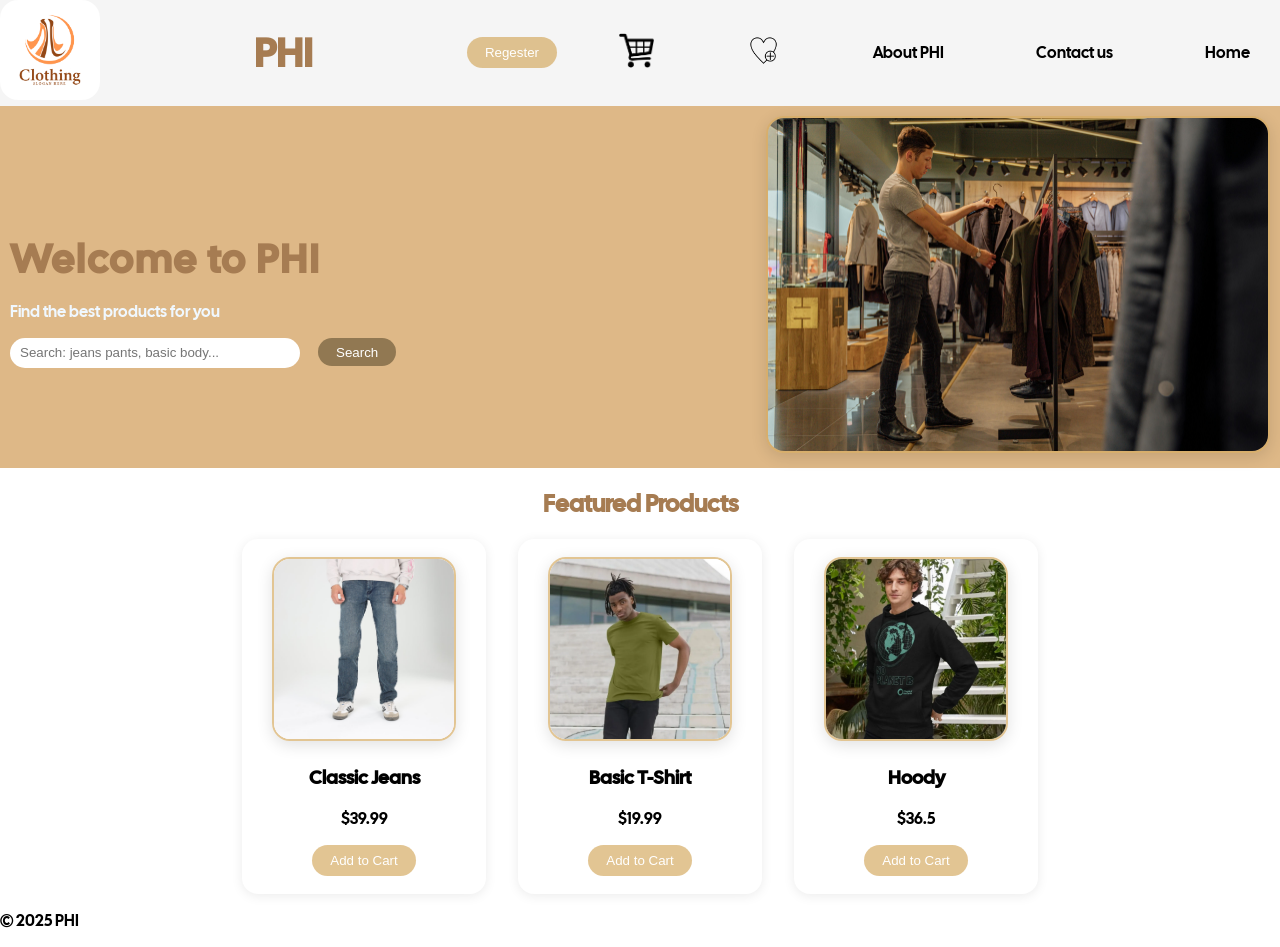
<file: index.html>
<!DOCTYPE html>
<html lang="en">

<head>
    <meta charset="UTF-8">
    <meta name="viewport" content="width=device-width, initial-scale=1.0">
    <title>PHI Store</title>

    <link rel="preconnect" href="https://fonts.googleapis.com">
    <link rel="preconnect" href="https://fonts.gstatic.com" crossorigin>
    <link href="https://fonts.googleapis.com/css2?family=Cal+Sans&display=swap" rel="stylesheet">

    <link rel="stylesheet" href="./style.css">
</head>

<body>

    <div class="logo">
        <span>
            <img width="100px" src="images/logo.png" alt="Store Logo" style="border: white; box-shadow: none;">
        </span>
        <span>
<h1 style="color: #a67c52; font-size: 40px;">PHI</h1>
        </span>
        <div class="navigation-bar">
            <button class="button">Regester</button>
            <a href="#" class="navigation-item"><span><img src="./images/cart.png" width="35" style="border: white; box-shadow: none;border-radius: 0;"></span></a>
            <a href="#" class="fav"><span><img src="./images/fav.png" width="35" style="border: white; box-shadow: none;"></span></a>
            <a href="./aboutUs.html" class="navigation-item"><span>About PHI</span></a>
            <a href="./contactUs.html" class="navigation-item"><span>Contact us</span></a>
            <a href="./index.html" class="navigation-item"><span>Home</span></a>
        </div>
    </div>

    <div class="landingpage">
        <div class="srsh">
            <div>
                <h1 id="welcome">Welcome to PHI</h1>
                <p style="color: aliceblue;">Find the best products for you</p>
            </div>
            <input type="text" placeholder="Search: jeans pants, basic body...">
            <button class="button2">Search</button>
        </div>

        <div>
            <img class="logo1" width="500px" src="./images/banner.jpg" alt="Clothes">
        </div>
    </div>


    <section class="featured-products">
        <h2 style="text-align: center; color: #a67c52;">Featured Products</h2>
        <div class="product-list">
            <div class="product-card">
                <img src="./images/ClassicJeans.png" alt="Product 1" width="180">
                <div class="product-info">
                    <h3>Classic Jeans</h3>
                    <p>$39.99</p>
                </div>
                <button class="button">Add to Cart</button>
            </div>
            <div class="product-card">
                <img src="./images/BasicT-Shirt.png" alt="Product 2" width="180">
                <div class="product-info">
                    <h3>Basic T-Shirt</h3>
                    <p>$19.99</p>
                </div>


                <button class="button">Add to Cart</button>
            </div>
            <div class="product-card">
                <img src="./images/hoody.png" alt="Product 3" width="180">

                <div class="product-info">
                    <h3>Hoody</h3>
                    <p>$36.5</p>
                </div>
                <button class="button">Add to Cart</button>
            </div>

        </div>
    </section>



    <footer>
        <p>&copy; 2025 PHI</p>
    </footer>

</body>

</html>
</file>
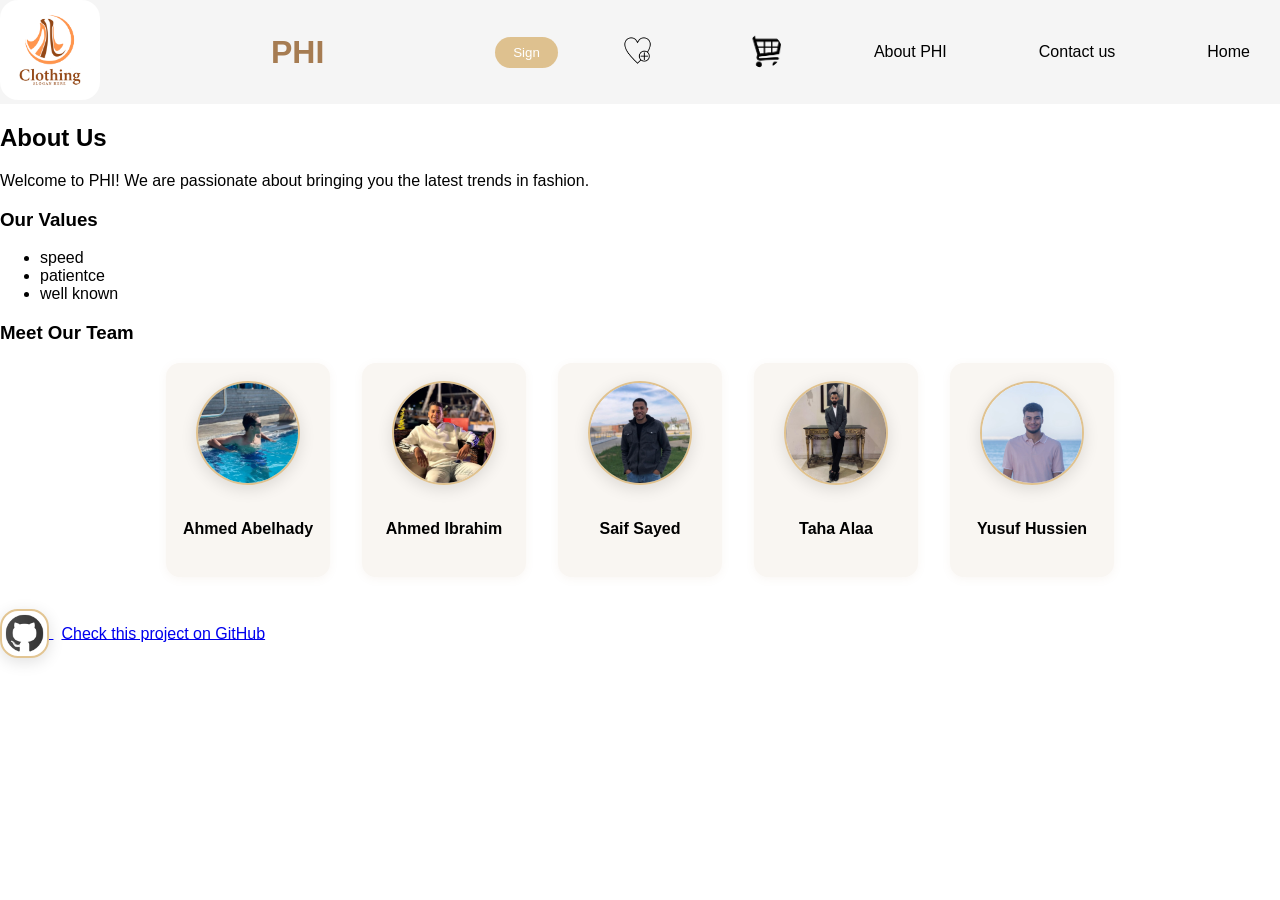
<file: aboutUs.html>
<!DOCTYPE html>
<html lang="en">
<head>
    <meta charset="UTF-8">
    <meta name="viewport" content="width=device-width, initial-scale=1.0">
    <title>Document</title>
    <link rel="stylesheet" href="./style.css">
</head>
<body>

    <div class="logo">
        <span>
            <img width="100px" src="images/logo.png" alt="Store Logo" style="border: white; box-shadow: none;">
        </span>
        <span>
            <h1 style="color: #a67c52;">PHI</h1>
        </span>
        <div class="navigation-bar">
            <button class="button">Sign</button>
            <a href="#" class="fav"><span><img src="./images/fav.png" width="35" style="border: white; box-shadow: none;"></span></a>
            <a href="#" class="navigation-item"><span><img src="./images/cart.png" width="35" style="border: white; box-shadow: none;"></span></a>
            <a href="./aboutUs.html" class="navigation-item"><span>About PHI</span></a>
            <a href="./contactUs.html" class="navigation-item"><span>Contact us</span></a>
            <a href="./index.html" class="navigation-item"><span>Home</span></a>
        </div>
    </div>

    <div class="about-us">
        <h2>About Us</h2>
        <p>
            Welcome to PHI! We are passionate about bringing you the latest trends in fashion.<br>
        </p>
        <h3>Our Values</h3>
        <ul>
            <li>speed</li>
            <li>patientce</li>
            <li>well known</li>
        </ul>
        
        <h3>Meet Our Team</h3>
        <div class="team-list">
            <div class="team-member">
                <img src="./images/team/ahmedA.jpg" alt="Team Member 1" width="100">
                <h4>Ahmed Abelhady</h4>
                <p></p>
            </div>
            <div class="team-member">
                <img src="./images/team/ahmedI.jpg" alt="Team Member 2" width="100">
                <h4>Ahmed Ibrahim</h4>
                <p></p>
            </div>
            <div class="team-member">
                <img src="./images/team/saif.jpg" alt="Team Member 3" width="100">
                <h4>Saif Sayed</h4>
                <p></p>
            </div>
            <div class="team-member">
                <img src="./images/team/taha.jpg" alt="Team Member 3" width="100">
                <h4>Taha Alaa</h4>
                <p></p>
            </div>
            <div class="team-member">
                <img src="./images/team/yusuf.jpg" alt="Team Member 3" width="100">
                <h4>Yusuf Hussien</h4>
                <p></p>
            </div>
        </div>
        <div>
            <a href="https://github.com/Yusuf-Hussien/phi-ecommerce" target="_blank">
                <img src="./images/githubLogo.png" alt="GitHub Logo" width="45" style="vertical-align: middle;">
                <span style="margin-left:8px; vertical-align: middle;">Check this project on GitHub</span>
            </a>
         </div>
    </div>
</div>
</body>
</html>
</file>
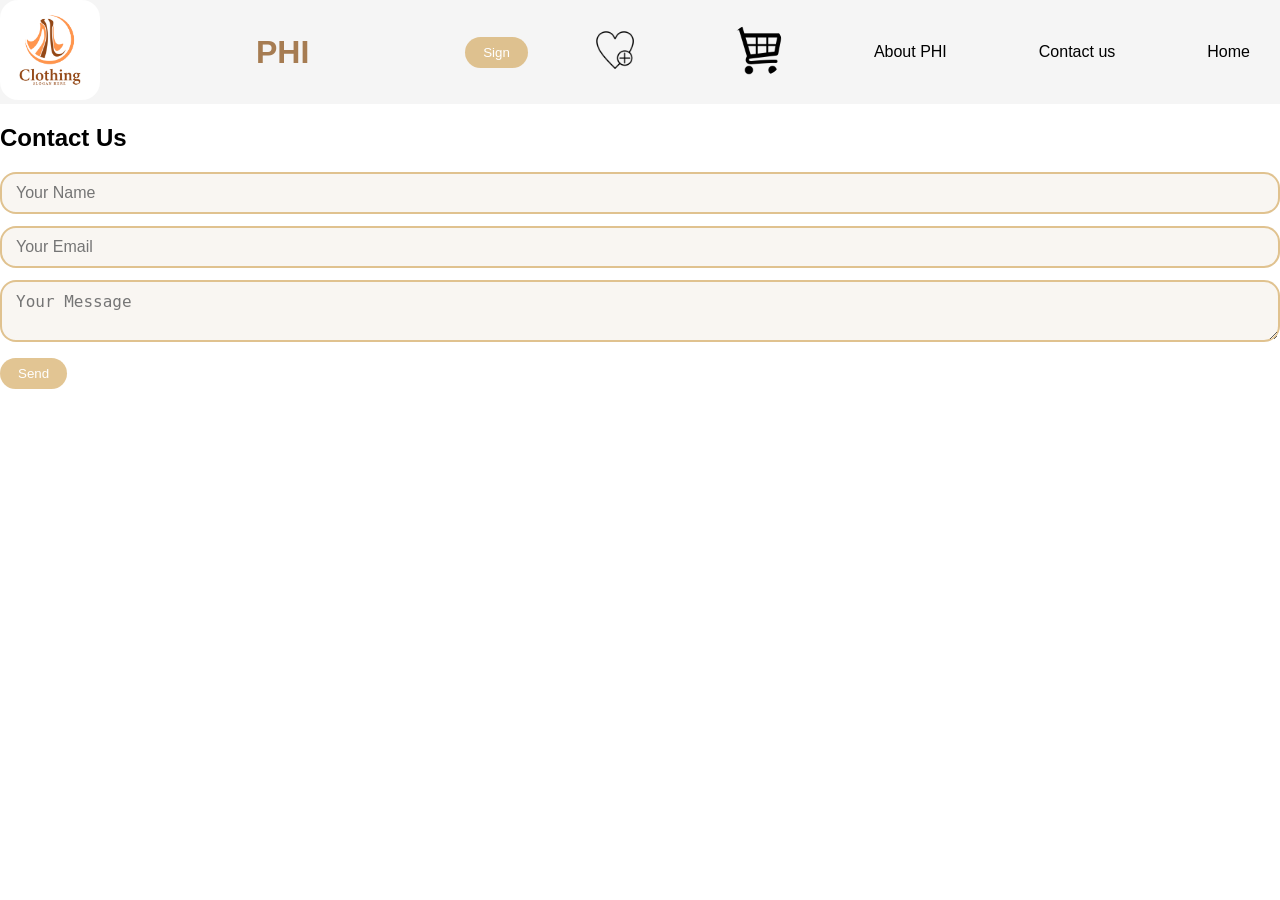
<file: contactUs.html>
<!DOCTYPE html>
<html lang="en">
<head>
    <meta charset="UTF-8">
    <meta name="viewport" content="width=device-width, initial-scale=1.0">
    <title>Document</title>
    <link rel="stylesheet" href="./style.css">
</head>
<body>
    <div class="logo">
        <span>
            <img width="100px" src="images/logo.png" alt="Store Logo" style="border: white; box-shadow: none;">
        </span>
        <span>
            <h1 style="color: #a67c52;">PHI</h1>
        </span>
        <div class="navigation-bar">
            <button class="button">Sign</button>
            <a href="#" class="fav"><span><img src="./images/fav.png" width="50" style="border: white; box-shadow: none;"></span></a>
            <a href="#" class="navigation-item"><span><img src="./images/cart.png" width="50" style="border: white; box-shadow: none;"></span></a>
            <a href="./aboutUs.html" class="navigation-item"><span>About PHI</span></a>
            <a href="./contactUs.html" class="navigation-item"><span>Contact us</span></a>
            <a href="./index.html" class="navigation-item"><span>Home</span></a>
        </div>
    </div>

    <div class="contact-form" >
        <h2>Contact Us</h2>
        <form>
            <input type="text" placeholder="Your Name" required>
            <input type="email" placeholder="Your Email" required>
            <textarea placeholder="Your Message" required></textarea>
            <button class="button" type="submit">Send</button>
        </form>
    </div>

</body>
</html>
</file>
<file: style.css>
body {
    font-family: "Cal Sans", sans-serif;
    margin: 0;
}

.logo {
    background-color: whitesmoke;
    display: flex;
    justify-content: space-between;
    align-items: center;
}

.navigation-bar {
    display: flex;
    gap: 32px; 
    justify-content: center; 
    align-items: center; 
    flex-wrap: wrap; 
}

.navigation-bar a {
    padding: 5px 30px;
    color: black;
    border-radius: 20px;
    text-decoration: none;
    /* Remove flex properties from here */
}

.navigation-bar a:hover {
    background-color: white;
}

navigation-item{

}

.button {
    background-color: #d5aa60ad;
    color: white;
    border: none;
    border-radius: 20px;
    padding: 8px 18px;
}

.button:hover {
    background-color: #a58a5cad;
}

.landingpage {
    background-color: burlywood;
    display: flex;
    justify-content: space-between;
    align-items: center;
    padding: 10px;
}

.srsh {
    position: relative;
}

.srsh button {
    background-color: #655334a1;
    color: white;
    border: none;
    border-radius: 20px;
    padding: 7px 18px;
    position: absolute;
    left: 308px;
    height: 28px;
}

.srsh button:hover {
    background-color: #a58a5cad;
}

.srsh input {
    padding: 0 10px;
    border: none;
    outline: none;
    width: 270px;
    height: 30px;
    border-radius: 20px;
}

.contact-form input,
.contact-form textarea {
    padding: 10px 14px;
    border: 2px solid #d5aa60ad;
    border-radius: 16px;
    outline: none;
    font-size: 1rem;
    margin-bottom: 12px;
    width: 100%;
    box-sizing: border-box;
    background: #f9f6f2;
    transition: border-color 0.2s, box-shadow 0.2s;
}

.contact-form input:focus,
.contact-form textarea:focus {
    border-color: #a67c52;
    box-shadow: 0 0 6px rgba(166, 124, 82, 0.18);
}

img {
    border-radius: 18px;
    box-shadow: 0 4px 16px rgba(0,0,0,0.12);
    border: 2px solid #d5aa60ad;
    max-width: 100%;
    height: auto;
}

img:hover{
    border-radius: 30px;
    box-shadow: 0 12px 32px rgba(25, 80, 100, 0.22);
    border: 2px solid #d5aa60ad;
    max-width: 100%;
    transform: scale(1.03);
    height: auto;
}

#welcome {
    font-size: 40px;
    color: #a67c52;
    font-weight: bold;
    margin-bottom: 10px;
    letter-spacing: 2px;
    text-shadow: #000;
}


.product-list {
    display: flex;
    gap: 32px; 
    justify-content: center; 
    flex-wrap: wrap; 
}

.product-card {
    background: #fff;
    border-radius: 16px;
    box-shadow: 0 2px 12px rgba(0,0,0,0.08);
    padding: 18px 12px;
    text-align: center;
    min-width: 200px;
    max-width: 220px;
    flex: 1 1 200px;
    
}


.team-list {
    display: flex;
    flex-wrap: wrap;
    gap: 32px;
    justify-content: center;
    margin-bottom: 32px;
}

.team-member {
    background: #f9f6f2;
    border-radius: 14px;
    box-shadow: 0 2px 10px rgba(166, 124, 82, 0.07);
    padding: 18px 12px;
    text-align: center;
    width: 140px;
    transition: transform 0.18s;
}
.team-member:hover {
    transform: translateY(-6px) scale(1.04);
    box-shadow: 0 6px 24px rgba(166, 124, 82, 0.13);
}
.team-member img {
    border-radius: 50%;
    margin-bottom: 10px;
    border: 2px solid #d5aa60ad;
}
</file>
